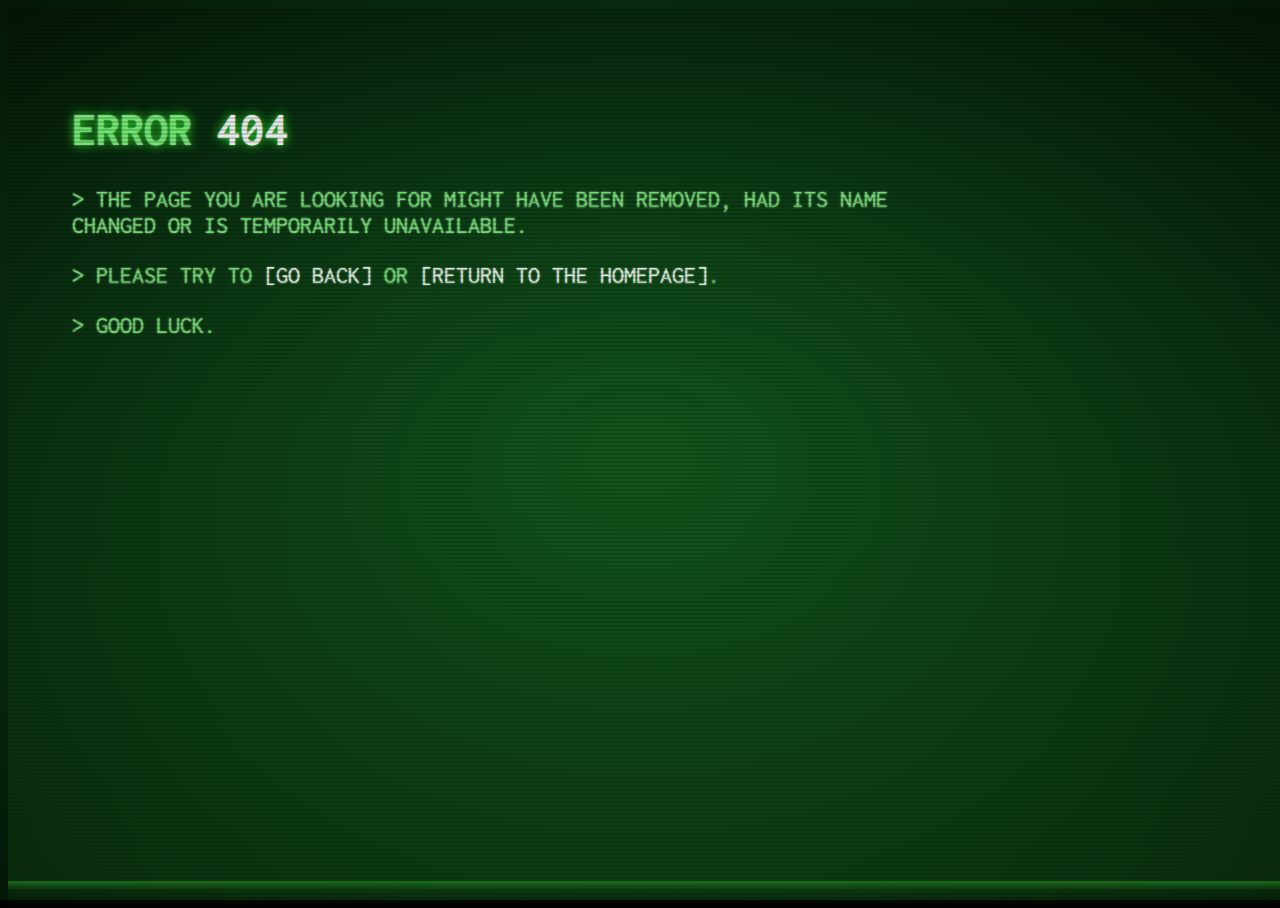
<file: templates/404page.html>
<!DOCTYPE html>
<html>
<body>
<head>
    <title> 404 Error</title>
    <link rel="stylesheet" type="text/css" href="..\static\css\main.css">
</head>
<div class="noise"></div>
<div class="overlay"></div>
<div class="terminal">
  <h1>Error <span class="errorcode">404</span></h1>
  <p class="output">The page you are looking for might have been removed, had its name changed or is temporarily unavailable.</p>
  <p class="output">Please try to <a href="/">go back</a> or <a href="/">return to the homepage</a>.</p>
  <p class="output">Good luck.</p>

</div>

</body>
</html>
</file>
